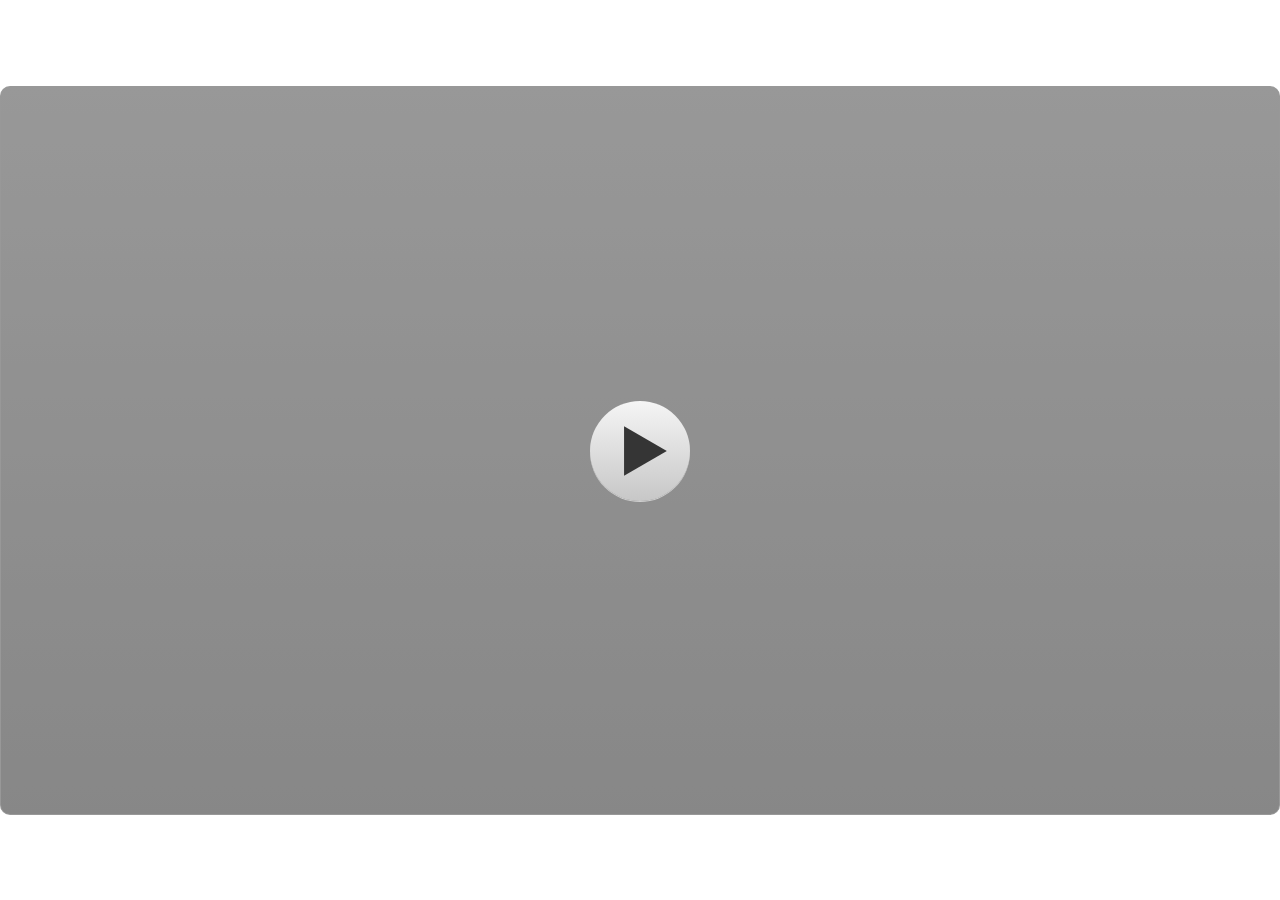
<file: index.html>
﻿<!doctype html>
<html lang="en-US">
<head>
  <meta charset="utf-8">
  <!-- Created using Storyline 3 - http://www.articulate.com  -->
  <!-- version: 3.20.30234.0 -->
  <title>Bahan Ajar Interaktif: Jelajah Hayati Nusantara (fix)</title>
  <meta http-equiv="x-ua-compatible" content="IE=edge"/>
  <meta name="viewport" content="width=device-width,initial-scale=1,user-scalable=no,shrink-to-fit=no,minimal-ui"/>
  <meta name="apple-mobile-web-app-capable" content="yes"/>
  <style>
    html, body { height: 100%; padding: 0; margin: 0 }
    #app { height: 100%; width: 100%; }
  </style>

  <script>
    window.DS = {};
    window.globals = {
      DATA_PATH_BASE: '',
      HAS_FRAME: true,
      HAS_SLIDE: true,

      lmsPresent: false,
      tinCanPresent: false,
      cmi5Present: false,
      aoSupport: false,
      scale: 'show all',
      captureRc: false,
      browserSize: 'optimal',
      bgColor: '#FFFFFF',
      features: '',
      themeName: 'classic',
      preloaderColor: '#FFFFFF',
      suppressAnalytics: false,
      productChannel: 'perpetual',
      publishSource: 'storyline',
      aid: '',
      cid: '1d522f5c-2a12-4b04-ae72-f98103f2a0c8',
      playerVersion: '3.20.30234.0',
      publishTimestamp: '2026-05-18T13:18:35.7604808Z',
      maxIosVideoElements: 10,
      connectionSettings: { },

      
      parseParams: function(qs) {
        if (window.globals.parsedParams != null) {
          return window.globals.parsedParams;
        }
        qs = (qs || window.location.search.substr(1)).split('+').join(' ');
        var params = {},
            tokens,
            re = /[?&]?([^=]+)=([^&]*)/g;

        while (tokens = re.exec(qs)) {
          params[decodeURIComponent(tokens[1]).trim()] =
            decodeURIComponent(tokens[2]).trim();
        }
        window.globals.parsedParams = params;
        return params;
      }

    };
  </script>
  <script>
    var isIe11 = ('ActiveXObject' in window || window.MSBlobBuilder != null)
      && window.msCrypto != null && !window.ActiveXObject;
    if (isIe11) {
      window.globals.unsupportedBrowser = true;
      document.write(atob('[base64]'));
    }
  </script>
  
  <script>window.THREE = { };</script>
  
</head>
<body style="background: #FFFFFF" class="cs-HTML theme-classic">
  <!-- 360 -->
  <script>!function(){var e,i=/iPhone/i,o=/iPod/i,n=/iPad/i,t=/\biOS-universal(?:.+)Mac\b/i,r=/\bAndroid(?:.+)Mobile\b/i,a=/Android/i,d=/(?:SD4930UR|\bSilk(?:.+)Mobile\b)/i,p=/Silk/i,l=/Windows Phone/i,u=/\bWindows(?:.+)ARM\b/i,b=/BlackBerry/i,s=/BB10/i,c=/Opera Mini/i,f=/\b(CriOS|Chrome)(?:.+)Mobile/i,h=/Mobile(?:.+)Firefox\b/i,v=function(e){return void 0!==e&&"MacIntel"===e.platform&&"number"==typeof e.maxTouchPoints&&e.maxTouchPoints>1&&"undefined"==typeof MSStream};e=function(e){var m={userAgent:"",platform:"",maxTouchPoints:0};e||"undefined"==typeof navigator?"string"==typeof e?m.userAgent=e:e&&e.userAgent&&(m={userAgent:e.userAgent,platform:e.platform,maxTouchPoints:e.maxTouchPoints||0}):m={userAgent:navigator.userAgent,platform:navigator.platform,maxTouchPoints:navigator.maxTouchPoints||0};var g=m.userAgent,y=g.split("[FBAN");void 0!==y[1]&&(g=y[0]),void 0!==(y=g.split("Twitter"))[1]&&(g=y[0]);var A=function(e){return function(i){return i.test(e)}}(g),w={apple:{phone:A(i)&&!A(l),ipod:A(o),tablet:!A(i)&&(A(n)||v(m))&&!A(l),universal:A(t),device:(A(i)||A(o)||A(n)||A(t)||v(m))&&!A(l)},amazon:{phone:A(d),tablet:!A(d)&&A(p),device:A(d)||A(p)},android:{phone:!A(l)&&A(d)||!A(l)&&A(r),tablet:!A(l)&&!A(d)&&!A(r)&&(A(p)||A(a)),device:!A(l)&&(A(d)||A(p)||A(r)||A(a))||A(/\bokhttp\b/i)},windows:{phone:A(l),tablet:A(u),device:A(l)||A(u)},other:{blackberry:A(b),blackberry10:A(s),opera:A(c),firefox:A(h),chrome:A(f),device:A(b)||A(s)||A(c)||A(h)||A(f)},any:!1,phone:!1,tablet:!1};return w.any=w.apple.device||w.android.device||w.windows.device||w.other.device,w.phone=w.apple.phone||w.android.phone||w.windows.phone,w.tablet=w.apple.tablet||w.android.tablet||w.windows.tablet,w}(),"object"==typeof exports&&"undefined"!=typeof module?module.exports=e:"function"==typeof define&&define.amd?define((function(){return e})):this.isMobile=e}();
    window.isMobile.apple.tablet = window.isMobile.apple.tablet ||
      (navigator.platform === 'MacIntel' && navigator.maxTouchPoints > 1);
    window.isMobile.apple.device = window.isMobile.apple.device || window.isMobile.apple.tablet;
    window.isMobile.tablet = window.isMobile.tablet || window.isMobile.apple.tablet;
    window.isMobile.any = window.isMobile.any || window.isMobile.apple.tablet;
  </script>

  <div id="focus-sink" tabindex="-1"></div>

  <div id="preso"></div>
  <script>
    (function() {

      var classTypes = [ 'desktop', 'mobile', 'phone', 'tablet' ];

      var addDeviceClasses = function(prefix, testObj) {
        var curr, i;
        for (i = 0; i < classTypes.length; i++) {
          curr = classTypes[i];
          if (testObj[curr]) {
            document.body.classList.add(prefix + curr);
          }
        }
      };

      var params = window.globals.parseParams(),
          isDevicePreview = params.devicepreview === '1',
          isPhoneOverride = params.deviceType === 'phone' || (isDevicePreview && params.phone == '1'),
          isTabletOverride = (params.deviceType === 'tablet' || isDevicePreview) && !isPhoneOverride,
          isMobileOverride = isPhoneOverride || isTabletOverride;

      var deviceView = {
        desktop: !window.isMobile.any && !isMobileOverride,
        mobile: window.isMobile.any || isMobileOverride,
        phone: isPhoneOverride || (window.isMobile.phone && !isTabletOverride),
        tablet: isTabletOverride || window.isMobile.tablet
      };

      window.globals.deviceView = deviceView;
      window.isMobile.desktop = !window.isMobile.any;
      window.isMobile.mobile = window.isMobile.any;

      addDeviceClasses('view-', deviceView);

    })();
  </script>
  
  <script src='story_content/user.js' type=text/javascript></script>
  <div class="slide-loader"></div>

  <script>
    if (window.globals.deviceView.isMobile) { var doc = document, loader = doc.body.querySelector('.slide-loader'); [ 1, 2, 3 ].forEach(function(n) { var d = doc.createElement('div'); d.style.backgroundColor = window.globals.preloaderColor; d.classList.add('mobile-loader-dot'); d.classList.add('dot' + n); loader.appendChild(d); }); }
  </script>

  <div class="mobile-load-title-overlay" style="display: none">
    <div class="mobile-load-title">Bahan Ajar Interaktif: Jelajah Hayati Nusantara (fix)</div>
  </div>

  <div class="mobile-chrome-warning"></div>

  
<style>
  .warn-connection-dialog {
    display: none;
    background: transparent;
    pointer-events: none;
    position: fixed;
    left: 0;
    top: 0;
    width: 100%;
    height: 100%;
    z-index: 999;
  }

  .warn-connection-content {
    border-radius: 4px;
    background: white;
    border: 1px solid #E7E7E7;
    color: #333333;
    box-shadow: 0 2px 4px rgba(0, 0, 0, 0.25);
    transition: all 150ms ease-out;
    position: absolute;
    white-space: nowrap;
  }

  .view-phone.is-landscape .warn-connection-content {
    left: 23px;
    bottom: 23px;
  }

  .view-tablet.is-landscape .warn-connection-content {
    left: 50%;
    top: 20px;
    transform: translateX(-50%);
  }

  .is-portrait .warn-connection-content {
    transform: translate(-50%, calc(-100% - 15px));
  }

  .warn-connection-content p {
    display: inline-block;
    margin: 0 8px 0 0;
    line-height: 33px;
    font-size: 11px;
  }

  .warn-connection-content svg {
    position: relative;
    vertical-align: middle;
    margin: 0 2px 2px 8px;
  }

  .view-desktop .warn-connection-content {
    left: 1.5em;
    bottom: 1.5em;
  }

  .view-desktop .warn-connection-content p {
    font-size: 1.1em;
  }

  .is-offline .warn-connection-dialog {
    display: block;
  }

  .is-offline .cs-panel * {
    pointer-events: none !important;
  }

  .is-offline .cs-panel {
    pointer-events: all !important;
  }

  .is-offline #nav-controls * {
    pointer-events: none !important;
  }

  .is-offline #nav-controls {
    pointer-events: all !important;
  }
</style>

<div class="warn-connection-dialog">
  <div class="warn-connection-content">
    <svg width="17" height="15" viewBox="0 0 17 15" xmlns="http://www.w3.org/2000/svg">
      <path fill="#8F0000" stroke="white" d="M16.07,12.98 L15.88,12.23 L9.51,1.21 C8.97,0.26,7.6,0.26,7.06,1.21 L0.69,12.23 C0.15,13.16,0.81,14.36,1.91,14.36 H14.65 C15.47,14.36,16.05,13.7,16.07,12.98 Z"/>
      <path fill="white" stroke="white" d="M8.58,5.5 C8.35,5.28,8.5,5.35,8.21,5.32 C8.09,5.35,7.97,5.49,7.96,5.67 C7.97,5.79,7.98,5.92,7.98,6.04 L7.98,6.04 C7.99,6.17,8,6.31,8.01,6.43 L8.01,6.44 C8.03,6.92,8.06,7.41,8.09,7.9 L8.09,7.9 C8.12,8.39,8.14,8.88,8.17,9.37 C8.17,9.39,8.18,9.42,8.2,9.44 C8.23,9.46,8.25,9.47,8.28,9.47 C8.31,9.47,8.34,9.46,8.35,9.44 C8.37,9.43,8.38,9.4,8.39,9.35 L8.39,9.34 C8.39,9.24,8.4,9.15,8.4,9.05 L8.4,9.05 C8.41,8.96,8.41,8.86,8.42,8.75 C8.43,8.44,8.45,8.12,8.47,7.81 L8.47,7.81 C8.49,7.49,8.51,7.18,8.53,6.87 C8.55,6.46,8.56,6.05,8.59,5.64 L8.6,5.62 C8.6,5.57,8.59,5.53,8.58,5.5 L8.21,5.32 Z"/>
      <circle fill="white" stroke="white" cx="8.3" cy="11.35" r="0.3"/>
    </svg>
    <p>You are offline. Trying to reconnect...</p>
  </div>
</div>

<script>
  (function() {
    window.DS.connection = {
      warningShown: false,
      assets: {},
      loadingAssetGroup: false,
      retryDelay: 500
    };

    // @TODO this is POC code and can be cleaned up a bit more if we move forward
    // with the feature



    // The `window.globals.features` variable must be set in `webpack.dev.config` when testing locally - it is not enough
    // to have it in the data - but it must be set there as well.
    var useConnectionMessages = window.AbortController != null &&
      window.location.protocol != 'file:' &&
      window.globals.features.indexOf('ConnectionMessages') != -1;

    window.DS.connection.useConnectionMessages = useConnectionMessages

    var assetCount = 0;
    var checkLoadedId;
    var connectionSettings = window.globals.connectionSettings;

    if (useConnectionMessages && connectionSettings != null) {
      var contentEl = document.querySelector('.warn-connection-content');
      var messageEl = contentEl.querySelector('p')

      if (connectionSettings.useDarkTheme) {
        contentEl.style.borderColor = '#BABBBA';
        contentEl.style.backgroundColor = '#282828';
        contentEl.style.color = '#FFFFFF';
      }

      if (connectionSettings.message != null) {
        messageEl.textContent = window.decodeURIComponent(connectionSettings.message);
      }
    }

    function checkAssetsReady() {
      for (var i in DS.connection.assets) {
        if (!DS.connection.assets[i].success) {
          return false;
        }
      }
      return true;
    }

    function stopAssetGroup() {
      if (!useConnectionMessages) { return; }

      assetCount = 0;

      DS.connection.oldAssetGroup = DS.connection.assets;
      DS.connection.assets = {};
      DS.connection.loadingAssetGroup = false;
      clearInterval(checkLoadedId);
    }

    function startAssetGroup() {
      if (!useConnectionMessages) { return; }
      var ticks = 0;
      clearInterval(checkLoadedId);
      checkLoadedId = setInterval(function() {
        var loaded = 0;
        if (assetCount === 0 && loaded === 0) {
          clearInterval(checkLoadedId);
          return;
        }

        for (var i in DS.connection.assets) {
          if (DS.connection.assets[i].success) {
            loaded++;
          }
        }

        if (assetCount === loaded && checkAssetsReady()) {
          for (var i in DS.connection.assets) {
            if (DS.connection.assets[i].action) {
              DS.connection.assets[i].action();
            }
          }
          hideWarning();
          stopAssetGroup();
        }
      }, 100)
    }

    function requiredAsset(url, action, retry, type) {
      if (!useConnectionMessages) { return; }
      if (DS.connection.assets[url]) { return; }

      DS.connection.assets[url] = {
        success: false, action: action, retry: retry, type: type
      };
      assetCount = Object.keys(DS.connection.assets).length;
      if (!DS.connection.loadingAssetGroup) {
        startAssetGroup();
      }
      DS.connection.loadingAssetGroup = true;
    }

    function assetLoaded(url) {
      if (!useConnectionMessages) { return; }
      if (DS.connection.assets[url]) {
        DS.connection.assets[url].success = true;
      }
    }

    function assetFailed(url) {
      if (!useConnectionMessages) { return; }
      if (!DS.connection.assets[url]) {
        if (/\.js$/.test(url)) {
          setTimeout(function() {
            if (DS.connection.lastSlideLoaded != null) {
              DS.connection.lastSlideLoaded();
            }
          }, DS.connection.retryDelay);
        }
        return;
      }
      if (!DS.connection.warningShown) { showWarning(); }
      if (DS.connection.assets[url].retry) {
        setTimeout(function() {
          if (!DS.connection.assets[url].success) {
            DS.connection.assets[url].retry()
          }
        }, DS.connection.retryDelay);
      }
    }

    function hideWarning() {
      document.body.classList.remove('is-offline');
      DS.connection.warningShown = false;
    }
    DS.connection.hideWarning = hideWarning

    function showWarning(btn) {
      document.body.classList.add('is-offline')
      DS.connection.warningShown = true;
      updateWarningPosition();
    }

    function updateWarningPosition() {
      if (!DS.connection.warningShown) {
        return;
      }

      var isPortrait = document.body.classList.contains('is-portrait');
      var warningEl = document.querySelector('.warn-connection-content');

      if (isPortrait) {
        var slide = document.querySelector('.primary-slide');
        var slideRect = slide.getBoundingClientRect();

        warningEl.style.top = `${slideRect.top}px`
        warningEl.style.left = `${slideRect.left + slideRect.width / 2}px`
      } else {
        warningEl.style.top = null;
        warningEl.style.left = null;
      }

      window.requestAnimationFrame(updateWarningPosition);
    }

    // these will all be noops if the feature flag isn't set in
    // the data and `window.globals.features`
    DS.connection.requiredAsset = requiredAsset;
    DS.connection.assetLoaded = assetLoaded;
    DS.connection.assetFailed = assetFailed;
    DS.connection.stopAssetGroup = stopAssetGroup;
    DS.connection.startAssetGroup = startAssetGroup;
  })();
</script>


  <script>
    
    if (window.autoSpider && window.vInterfaceObject) {
      document.querySelector('.mobile-load-title-overlay').style.display = 'none';
    }
  </script>

  

  <link rel="stylesheet" href="html5/data/css/output.min.css" data-noprefix/>
</body>
<script src="html5/lib/scripts/bootstrapper.min.js"></script>
<audio src=""id="bgSongku"preload="auto"autoplay loop></audio>
</html>
</file>
